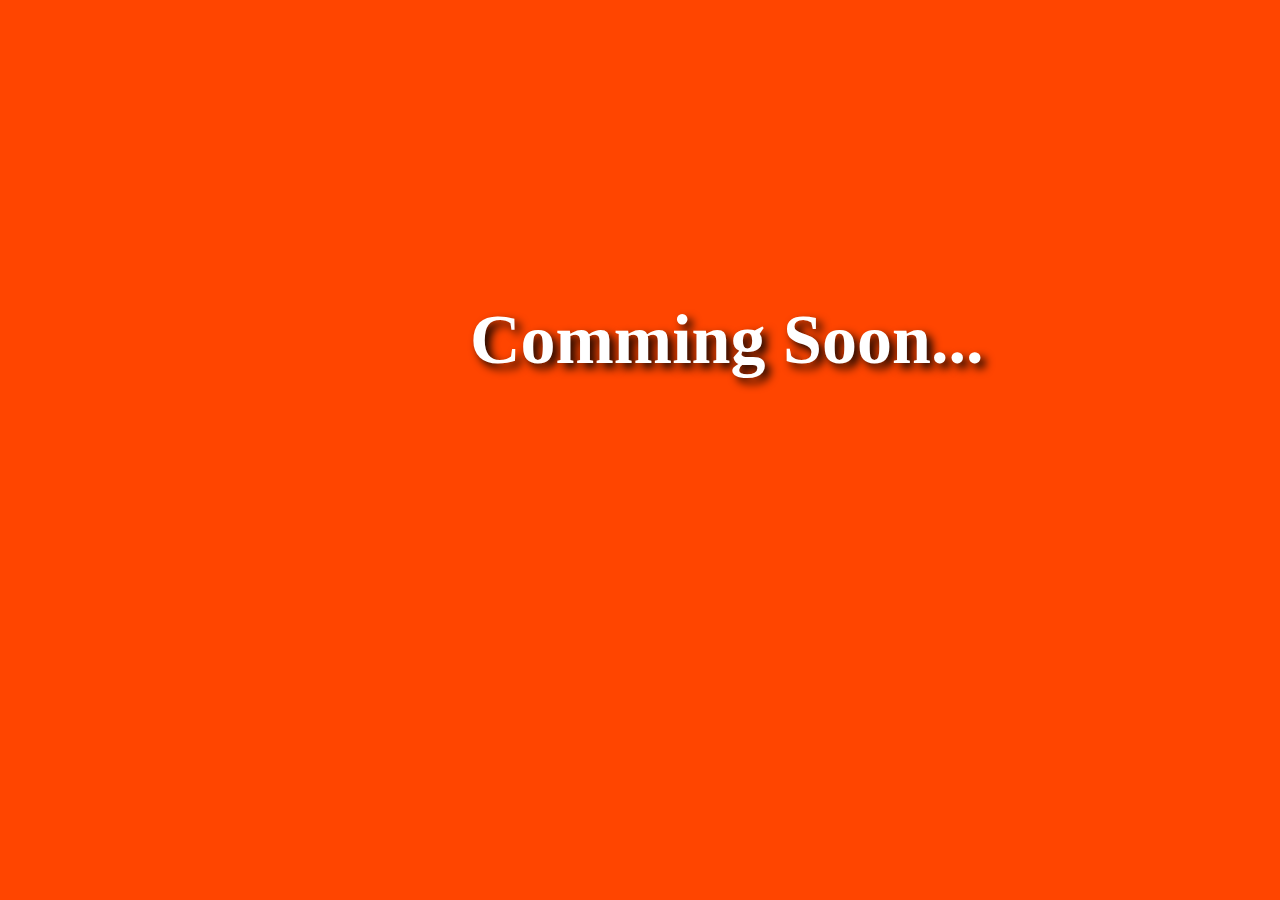
<file: design/index.html>
<!DOCTYPE html>
<html lang="en">
<head>
    <meta charset="UTF-8">
    <meta http-equiv="X-UA-Compatible" content="IE=edge">
    <meta name="viewport" content="width=device-width, initial-scale=1.0">
    <title>WD Hamad designs</title>
    <link rel="stylesheet" href="style.css">
</head>
<body>
    <div class="hero">
        <h1>Comming Soon...</h1>
    </div>
    
</body>
</html>
</file>
<file: design/style.css>
*{
    padding: 0%;
    margin: 0;
}

.hero{
height: 100vh;
width: 100%;
background-color: orangered;
/* text-align: center; */


}
.hero h1{
position: absolute;
top: 300px;
left: 470px;
color: white;
font-size: 70px;
text-shadow: 5px 5px 10px black;
margin: 0 auto;
}
@media (max-width: 700px){
    .hero h1{
        left: 200px;
    }
}
</file>
